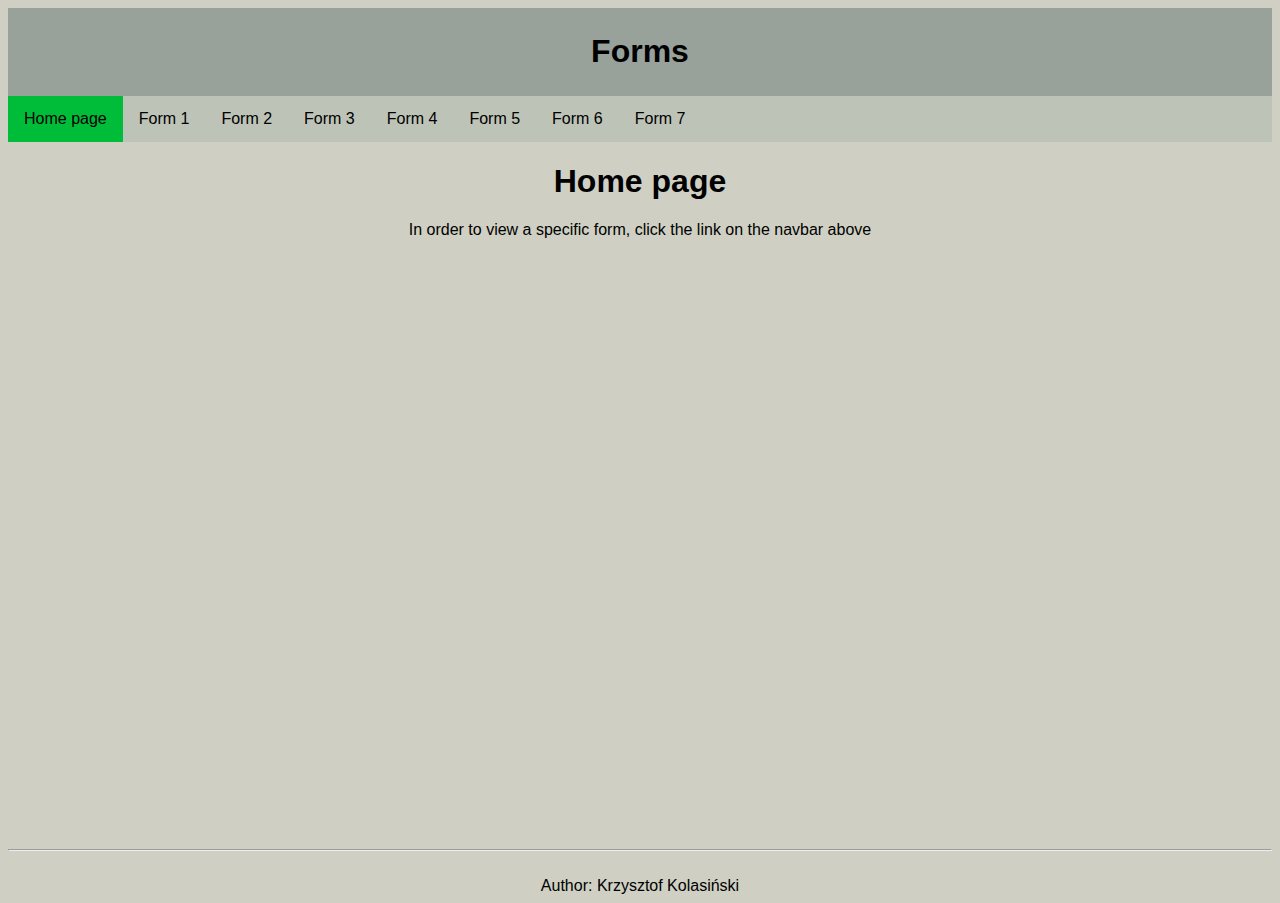
<file: index.html>
<!DOCTYPE html>
<html>
    <head>
        <meta name="viewport" content="width=device-width, initial-scale=1">
        <link rel="stylesheet" href="styles.css">
    </head>
    <body>
        <header><h1 class="head">Forms</h1></header>
        <nav>
            <a class="active" href="index.html">Home page</a>
            <a href="form1.html">Form 1</a>
            <a href="form2.html">Form 2</a>
            <a href="form3.html">Form 3</a>
            <a href="form4.html">Form 4</a>
            <a href="form5.html">Form 5</a>
            <a href="form6.html">Form 6</a>
            <a href="form7.html">Form 7</a>
        </nav>
        <section class="main">
            <h1>Home page</h1>
            <p>In order to view a specific form, click the link on the navbar above</p>
        </section>
        <br /><hr class="main" /><br />
        <footer>Author: Krzysztof Kolasiński</footer>
    </body>
</html>
</file>
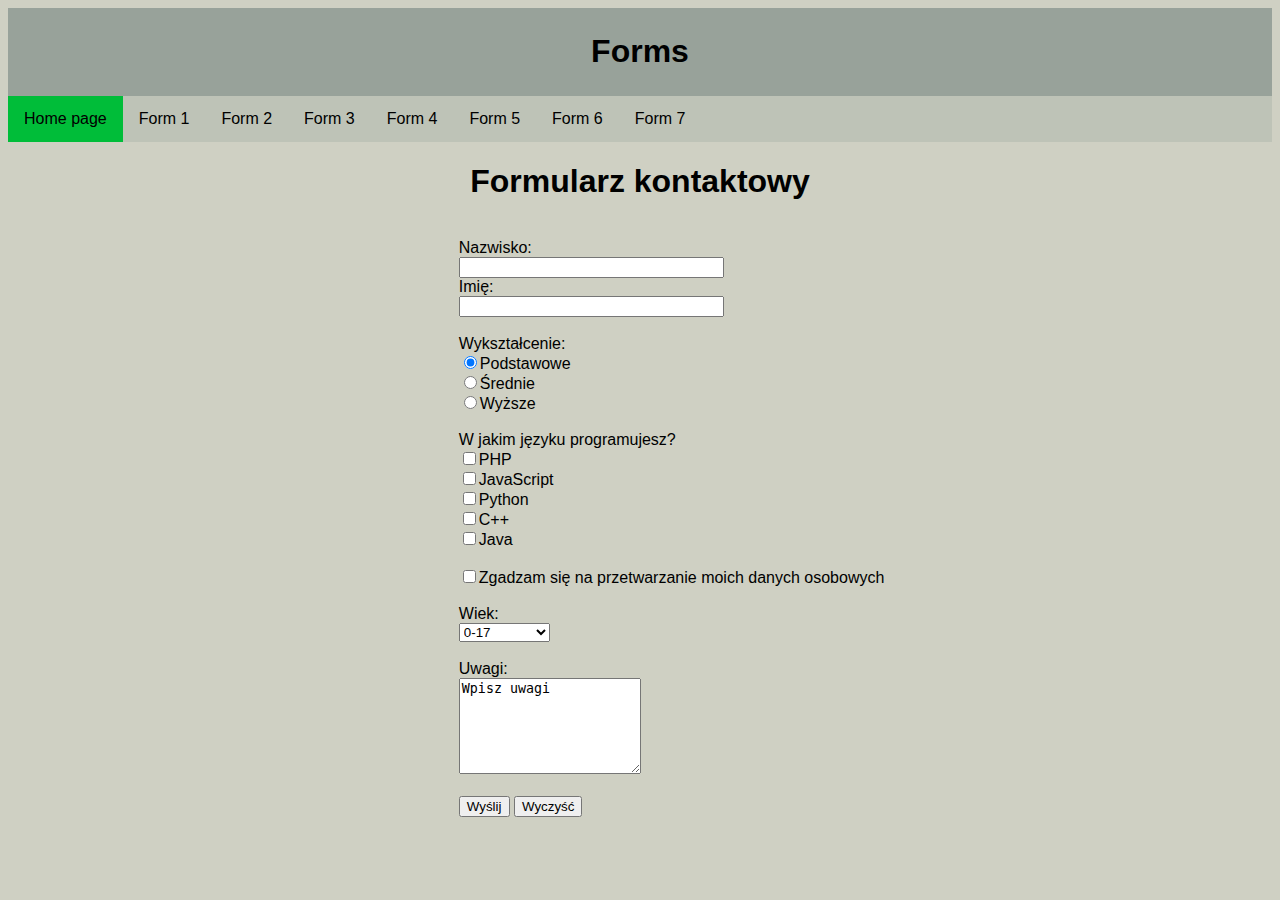
<file: form1.html>
<!DOCTYPE html>
<html>
    <head>
        <meta name="viewport" content="width=device-width, initial-scale=1">
        <link rel="stylesheet" href="styles.css">
    </head>
    <body>
        <header><h1 class="head">Forms</h1></header>
        <nav>
            <a class="active" href="index.html">Home page</a>
            <a href="form1.html">Form 1</a>
            <a href="form2.html">Form 2</a>
            <a href="form3.html">Form 3</a>
            <a href="form4.html">Form 4</a>
            <a href="form5.html">Form 5</a>
            <a href="form6.html">Form 6</a>
            <a href="form7.html">Form 7</a>
        </nav>
        <h1 style="text-align: center;">Formularz kontaktowy</h1><br />
        <section class="form1">
                <form class="form1">
                    Nazwisko:<br />
                    <input type="text" name="nazwisko" size="30">
                    <br />
                    Imię:<br />
                    <input type="text" name="imie" size="30">
                    <br /><br />
                    Wykształcenie:<br />
                    <input type="radio" name="wyksztalcenie" value="podstawowe" checked>Podstawowe<br />
                    <input type="radio" name="wyksztalcenie" value="srednie">Średnie<br />
                    <input type="radio" name="wyksztalcenie" value="wyzsze">Wyższe<br />
                    <br />
                    W jakim języku programujesz?
                    <br />
                    <input type="checkbox" name="jezyki" value="PHP">PHP<br />
                    <input type="checkbox" name="jezyki" value="JavasScript">JavaScript<br />
                    <input type="checkbox" name="jezyki" value="Python">Python<br />
                    <input type="checkbox" name="jezyki" value="C++">C++<br />
                    <input type="checkbox" name="jezyki" value="Java">Java<br />
                    <br />
                    <input type="checkbox" name="opcje">Zgadzam się na przetwarzanie moich danych osobowych
                    <br /><br />
                    Wiek:<br />
                    <select>
                        <option>0-17</option>
                        <option>18-40</option>
                        <option>41-60</option>
                        <option>Powyżej 60</option>
                    </select>
                    <br /><br />
                    Uwagi:<br />
                    <textarea rows="6" cells="17">Wpisz uwagi</textarea>
                    <br /><br />
                    <input type="submit" name="wyslij" value="Wyślij" />
                    <input type="reset" name="zeruj" value="Wyczyść" />
                </form> 
        </section>
    </body>
</html>
</file>
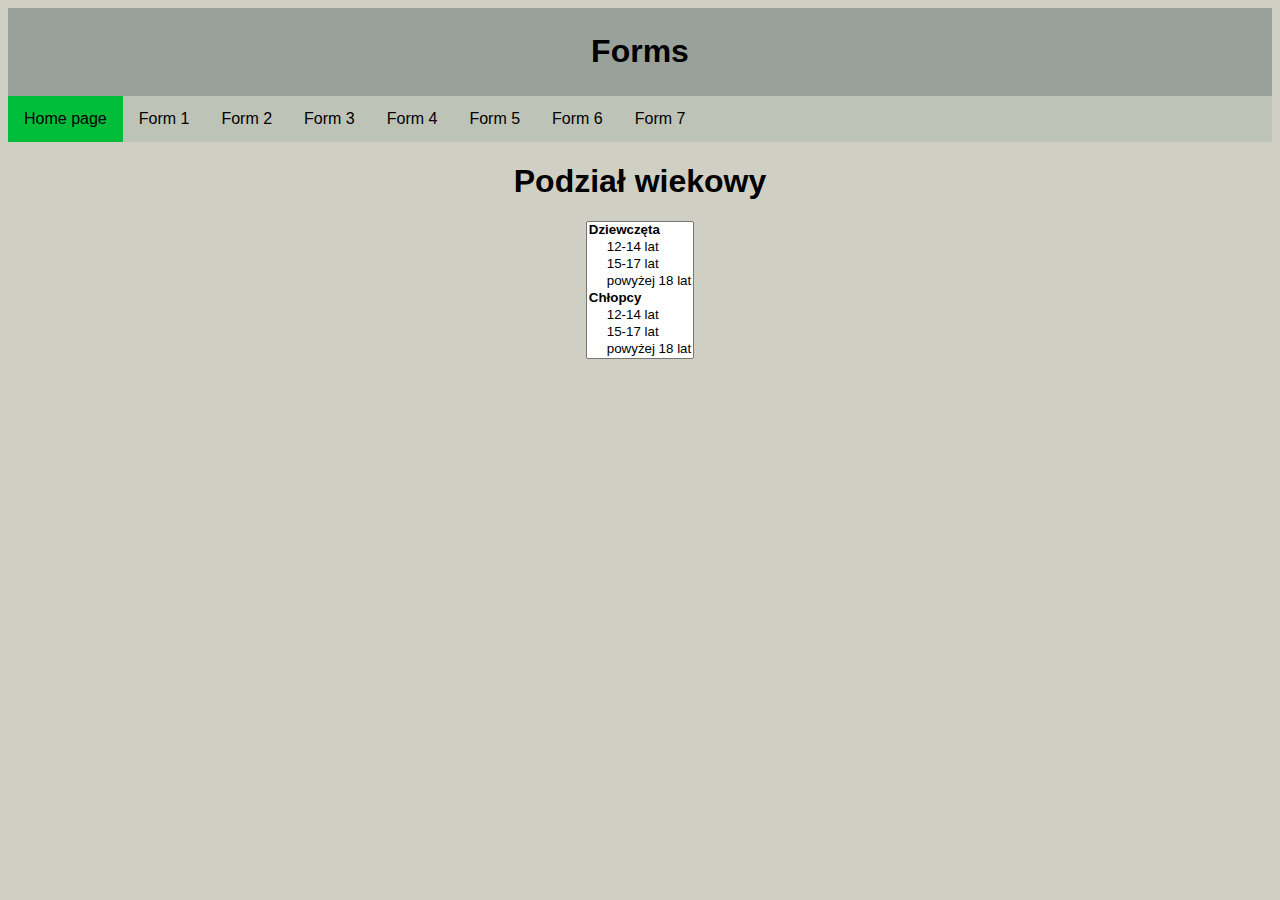
<file: form2.html>
<!DOCTYPE html>
<html>
    <head>
        <meta name="viewport" content="width=device-width, initial-scale=1">
        <link rel="stylesheet" href="styles.css">
    </head>
    <body>
    <header><h1 class="head">Forms</h1></header>
    <nav>
        <a class="active" href="index.html">Home page</a>
        <a href="form1.html">Form 1</a>
        <a href="form2.html">Form 2</a>
        <a href="form3.html">Form 3</a>
        <a href="form4.html">Form 4</a>
        <a href="form5.html">Form 5</a>
        <a href="form6.html">Form 6</a>
        <a href="form7.html">Form 7</a>
    </nav>
    <h1 style="text-align: center;">Podział wiekowy</h1>
    <section class="form2">
        <form>
            <select name="klasa" size="8">
                <optgroup label="Dziewczęta">
                    <option value="pozycja_1">12-14 lat</option>
                    <option value="pozycja_2">15-17 lat</option>
                    <option value="pozycja_3">powyżej 18 lat</option>
                </optgroup>
                <optgroup label="Chłopcy">
                    <option value="pozycja_1">12-14 lat</option>
                    <option value="pozycja_2">15-17 lat</option>
                    <option value="pozycja_3">powyżej 18 lat</option>
                </optgroup>
            </select>
        </form>
    </section>
    </body>
</html>
</file>
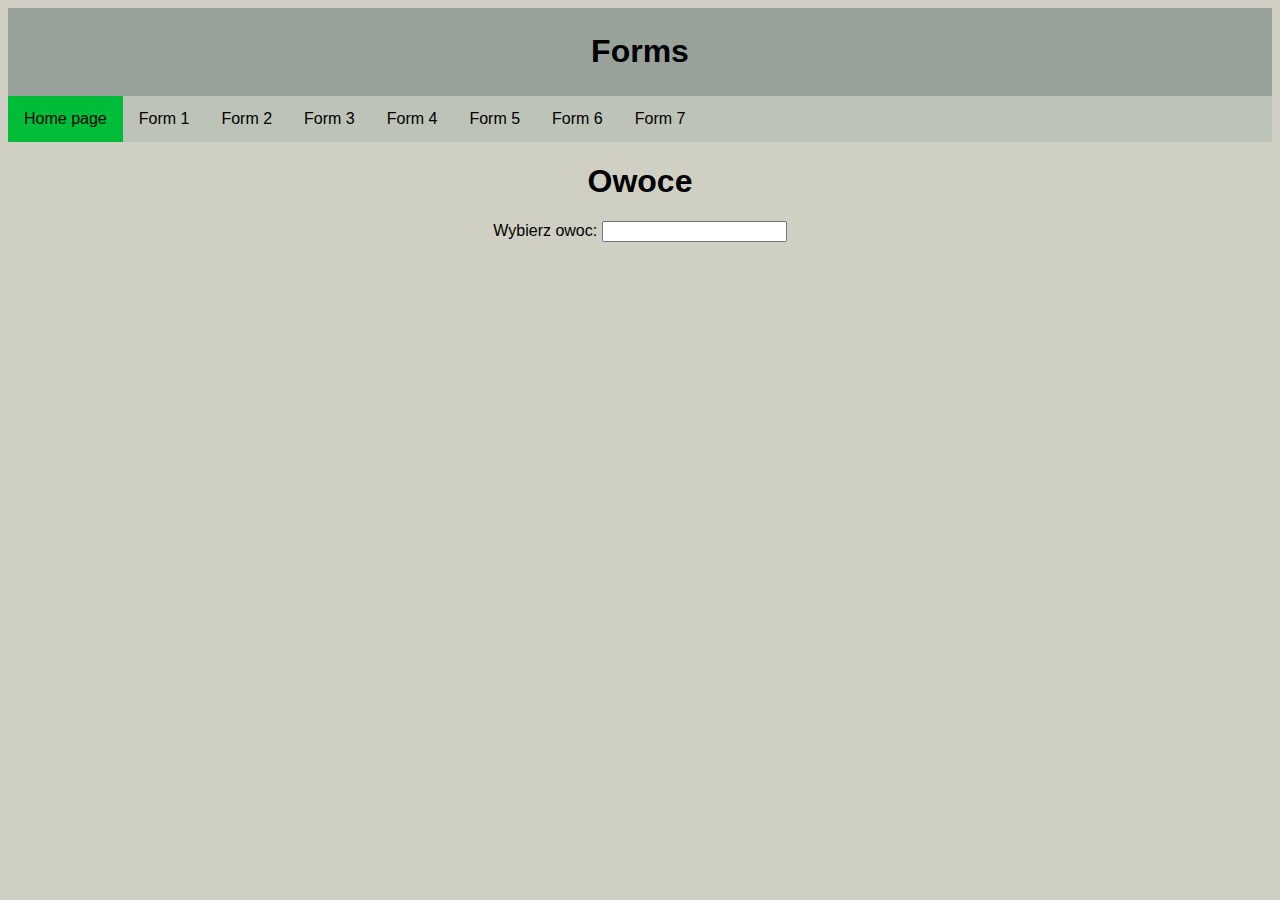
<file: form3.html>
<!DOCTYPE html>
<html>
    <head>
        <meta name="viewport" content="width=device-width, initial-scale=1">
        <link rel="stylesheet" href="styles.css">
    </head>
    <body>
        <header><h1 class="head">Forms</h1></header>
        <nav>
            <a class="active" href="index.html">Home page</a>
            <a href="form1.html">Form 1</a>
            <a href="form2.html">Form 2</a>
            <a href="form3.html">Form 3</a>
            <a href="form4.html">Form 4</a>
            <a href="form5.html">Form 5</a>
            <a href="form6.html">Form 6</a>
            <a href="form7.html">Form 7</a>
        </nav>
        <h1 style="text-align: center;">Owoce</h1>
        <section class="form2">
            <form>
                Wybierz owoc:
                <input type="text" name="przedmiot" value="" list="owoce">
                <datalist id="owoce">
                    <option value="Ananas">Ananas</option>
                    <option value="Gruszka">Gruszka</option>
                    <option value="Jabłko">Jabłko</option>
                    <option value="Winogrono">Winogrono</option>
                    <option value="Banan">Banan</option>
                </datalist>
             </form>
        </section>
    </body>
</html>
</file>
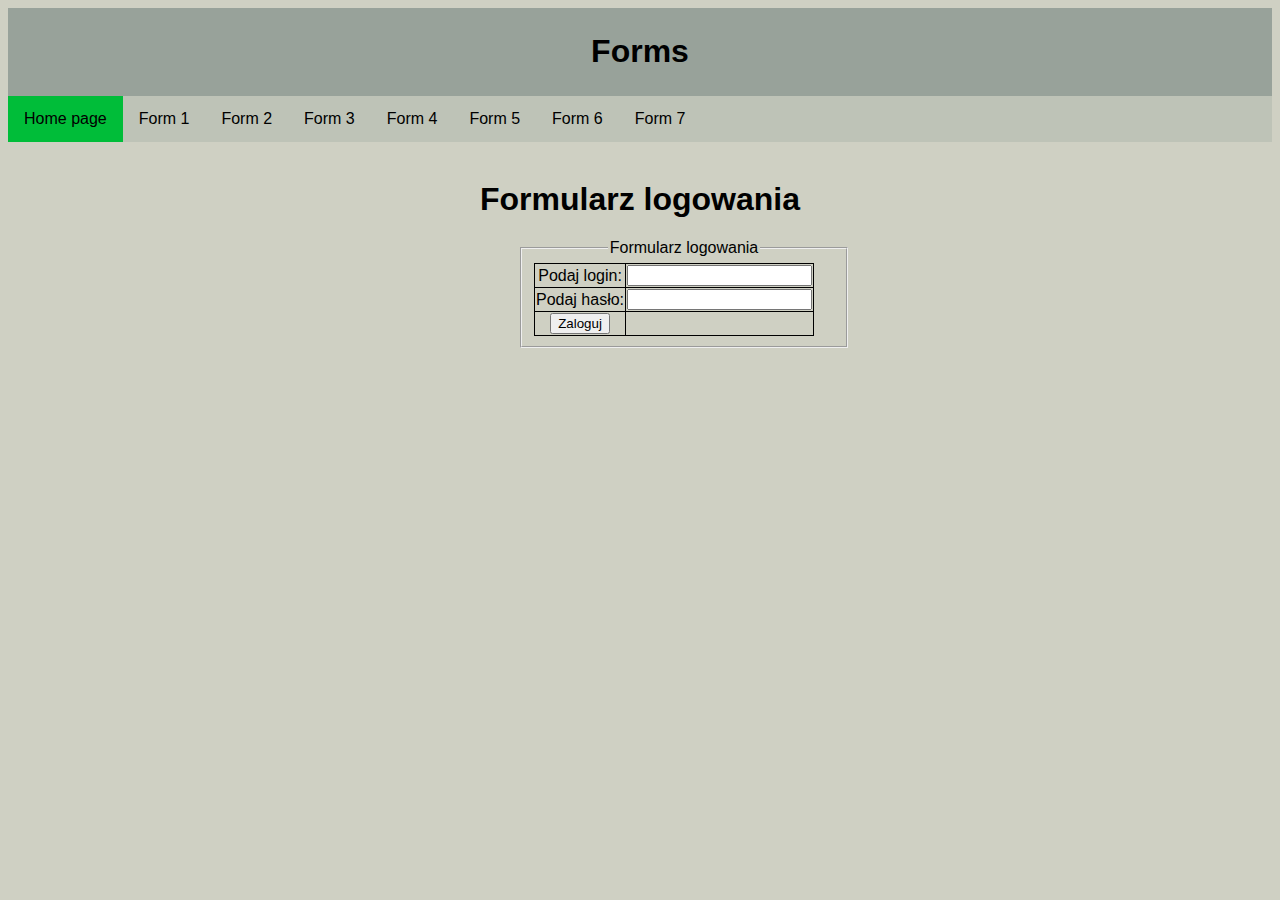
<file: form4.html>
<!DOCTYPE html>
<html>
    <head>
        <meta name="viewport" content="width=device-width, initial-scale=1">
        <link rel="stylesheet" href="styles.css">
    </head>
    <body>
        <header><h1 class="head">Forms</h1></header>
        <nav>
            <a class="active" href="index.html">Home page</a>
            <a href="form1.html">Form 1</a>
            <a href="form2.html">Form 2</a>
            <a href="form3.html">Form 3</a>
            <a href="form4.html">Form 4</a>
            <a href="form5.html">Form 5</a>
            <a href="form6.html">Form 6</a>
            <a href="form7.html">Form 7</a>
        </nav>
        <br />
        <h1 style="text-align: center;">Formularz logowania</h1>
        <section class="form2">
            <form>
                <fieldset style="width:300px">
                    <legend>Formularz logowania</legend>
                    <table>
                        <tr>
                            <td>Podaj login: </td>
                            <td><input type="text"></td>
                        </tr>
                        <tr>
                            <td>Podaj hasło: </td>
                            <td><input type="password"></td>
                        </tr>
                        <tr>
                            <td><input type="submit" value="Zaloguj"></td>
                        </tr>
                    </table>
                </fieldset>
            </form>
        </section>
    </body>
</html>
</file>
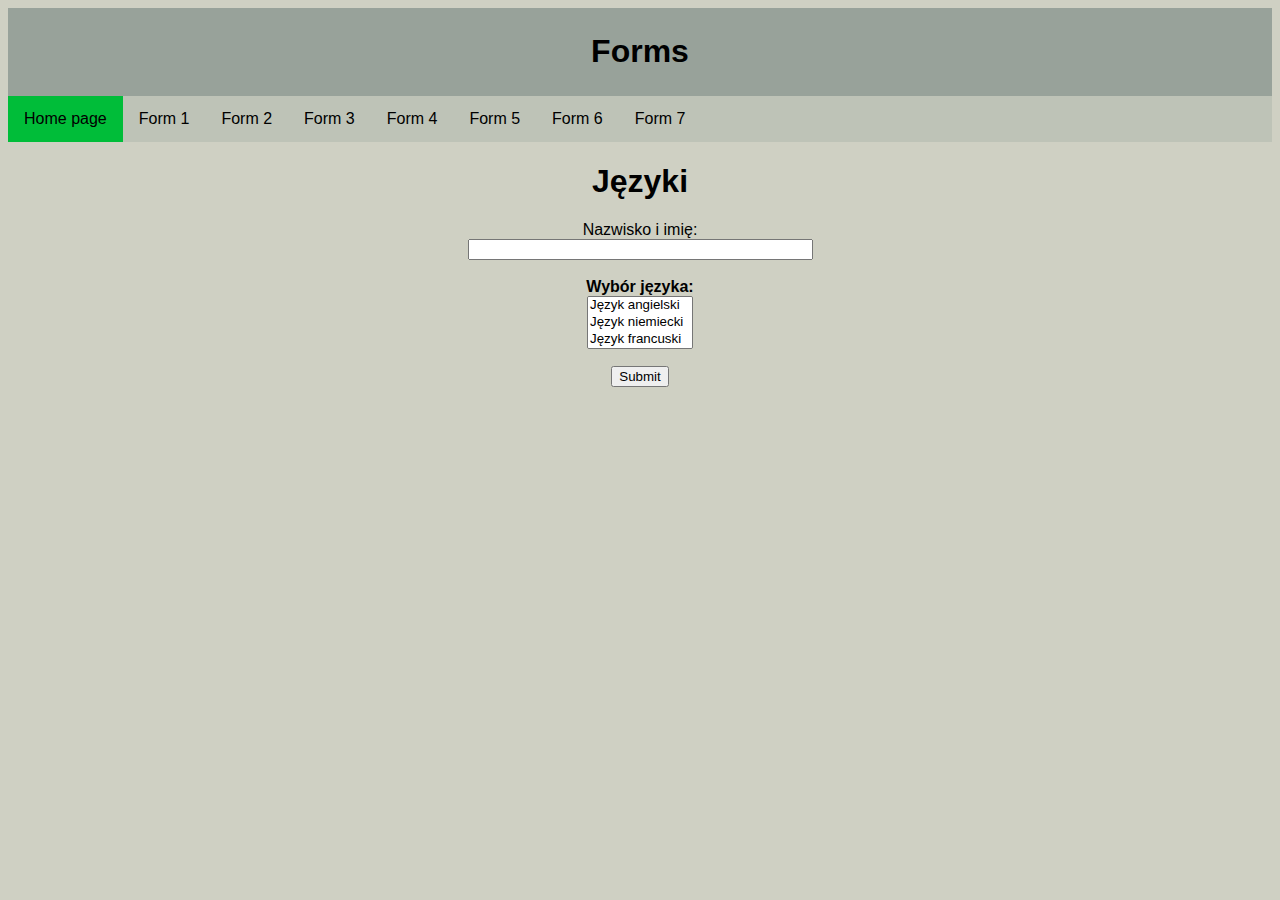
<file: form5.html>
<!DOCTYPE html>
<html>
    <head>
        <meta name="viewport" content="width=device-width, initial-scale=1">
        <link rel="stylesheet" href="styles.css">
    </head>
    <body>
        <header><h1 class="head">Forms</h1></header>
        <nav>
            <a class="active" href="index.html">Home page</a>
            <a href="form1.html">Form 1</a>
            <a href="form2.html">Form 2</a>
            <a href="form3.html">Form 3</a>
            <a href="form4.html">Form 4</a>
            <a href="form5.html">Form 5</a>
            <a href="form6.html">Form 6</a>
            <a href="form7.html">Form 7</a>
        </nav>
        <h1 style="text-align: center;">Języki</h1>
        <section class="form2">
            <form>
                Nazwisko i imię:<br />
                <input type="text" name="nazwisko" value="" size="40"><br /><br />
                <b>Wybór języka:</b><br />
                <select multiple="multiple" size="3">
                    <option value="Język angielski">Język angielski</option>
                    <option value="Język niemiecki">Język niemiecki</option>
                    <option value="Język francuski">Język francuski</option>
                    <option value="Język wloski">Język włoski</option>
                    <option value="Język rosyjski">Język rosyjski</option>
                    <option value="Język hiszpanski">Język hiszpański</option>
                </select>
                <p><input type="submit"></p>
            </form>
        </section>
    </body>
</html>
</file>
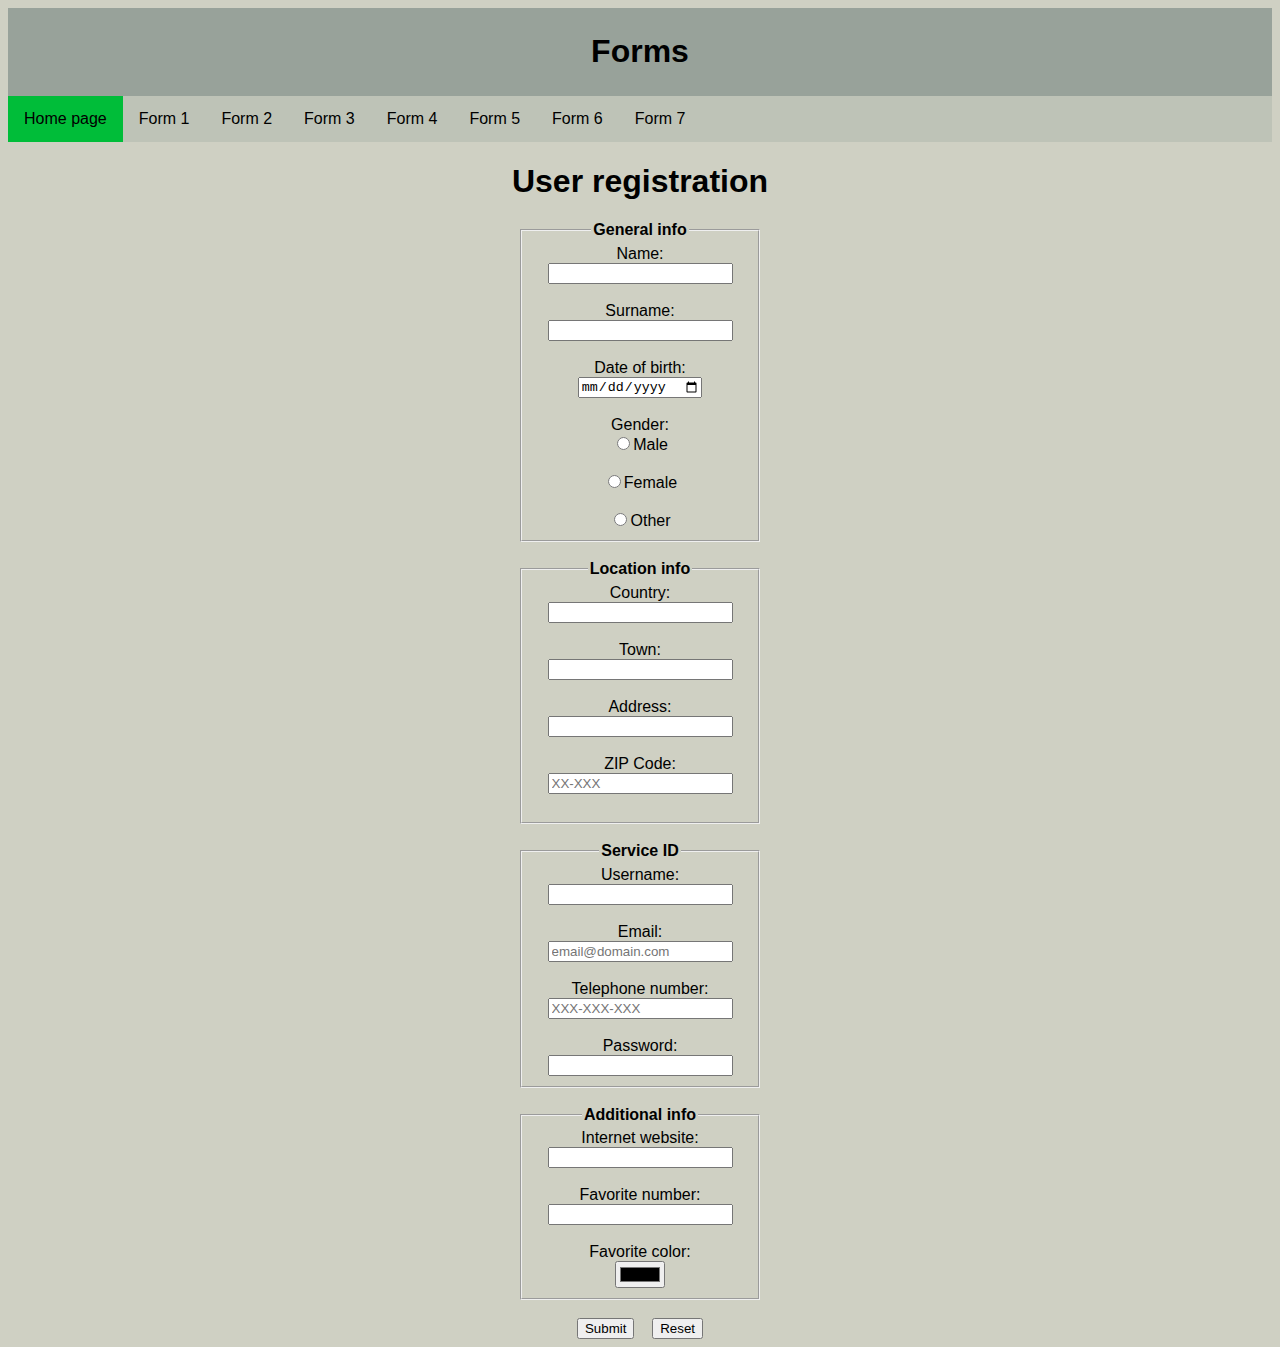
<file: form6.html>
<!DOCTYPE html>
<html>
    <head>
        <meta name="viewport" content="width=device-width, initial-scale=1">
        <link rel="stylesheet" href="styles.css">
    </head>
    <body>
        <header><h1 class="head">Forms</h1></header>
        <nav>
            <a class="active" href="index.html">Home page</a>
            <a href="form1.html">Form 1</a>
            <a href="form2.html">Form 2</a>
            <a href="form3.html">Form 3</a>
            <a href="form4.html">Form 4</a>
            <a href="form5.html">Form 5</a>
            <a href="form6.html">Form 6</a>
            <a href="form7.html">Form 7</a>
        </nav>
        <h1 style="text-align: center;">User registration</h1>
        <section class="form2">
            <form>
                <fieldset>
                    <legend><b>General info</b></legend>
                    Name:<br />
                    <input type="text" name="name" required><br /><br />
                    Surname:<br />
                    <input type="text" name="surname" required><br /><br />
                    Date of birth:<br />
                    <input type="date" name="date" required><br /><br />
                    Gender:<br />
                    <input type="radio" name="gender" value="male" required>Male<br /><br />
                    <input type="radio" name="gender" value="female">Female<br /><br />
                    <input type="radio" name="gender" value="other">Other<br />
                </fieldset>
                <br />
                <fieldset>
                    <legend><b>Location info</b></legend>
                    Country:<br />
                    <input type="text" name="country"><br /><br />
                    Town:<br />
                    <input type="text" name="town"><br /><br />
                    Address:<br />
                    <input type="text" name="address"><br /><br />
                    ZIP Code:<br />
                    <input type="text" name="zipcode" placeholder="XX-XXX"><br /><br />
                </fieldset>
                <br />
                <fieldset>
                    <legend><b>Service ID</b></legend>
                    Username:<br />
                    <input type="text" name="username" required><br /><br />
                    Email:<br />
                    <input type="email" name="email" placeholder="email@domain.com" required><br /><br />
                    Telephone number:<br />
                    <input type="tel" name="telephone" placeholder="XXX-XXX-XXX"><br /><br />
                    Password:<br />
                    <input type="password" name="password" required><br />
                </fieldset>
                <br />
                <fieldset>
                    <legend><b>Additional info</b></legend>
                    Internet website:<br />
                    <input type="url" name="website"><br /><br />
                    Favorite number:<br />
                    <input type="number" name="favnumber"><br /><br />
                    Favorite color:<br />
                    <input type="color" name="favcolor"><br />
                </fieldset>
                <br />
                <input type="submit" value="Submit">
                &nbsp;&nbsp;
                <input type="reset" value="Reset">
            </form>
        </section>
    </body>
</html>
</file>
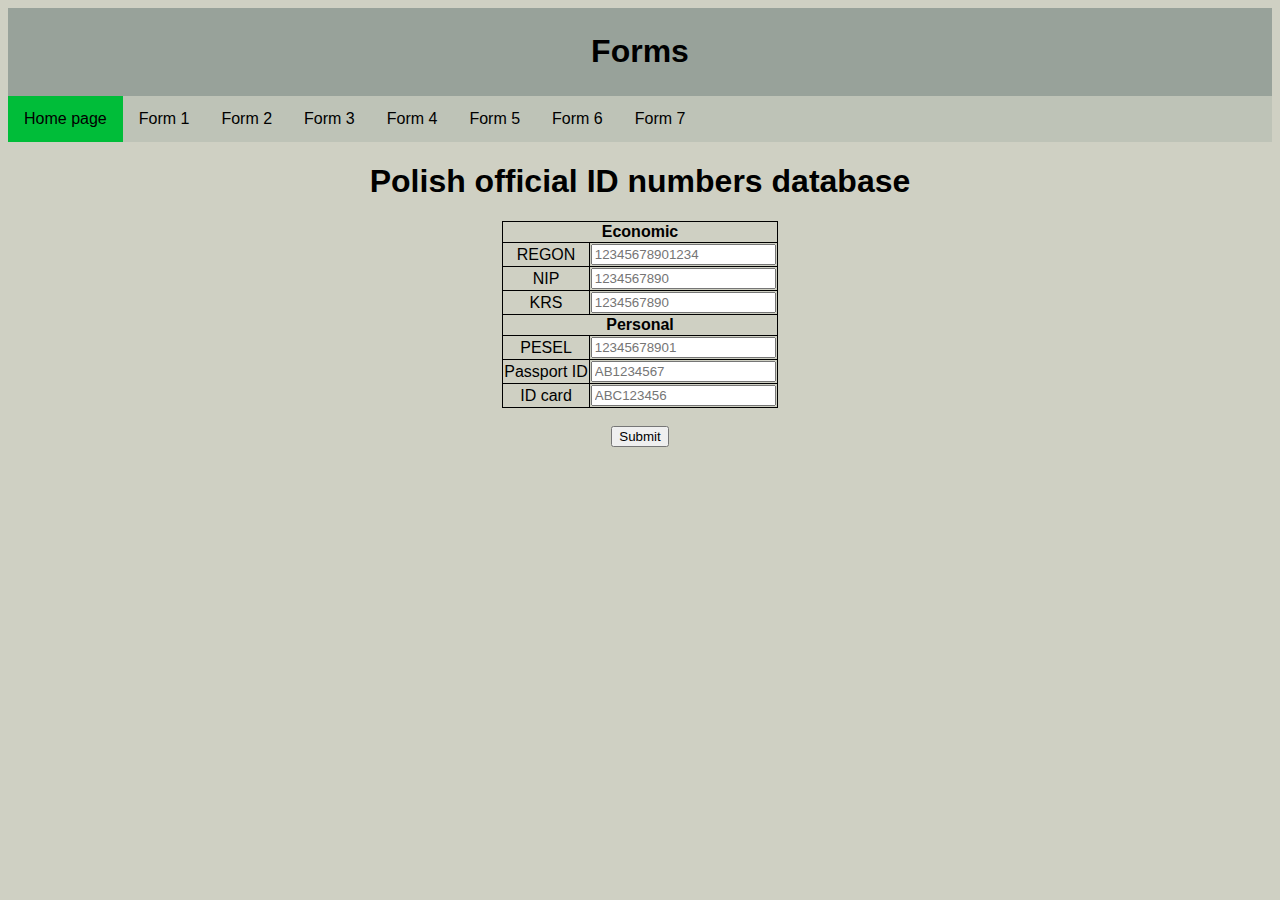
<file: form7.html>
<!DOCTYPE html>
<html>
    <head>
        <meta name="viewport" content="width=device-width, initial-scale=1">
        <link rel="stylesheet" href="styles.css">
    </head>
    <body>
        <header><h1 class="head">Forms</h1></header>
        <nav>
            <a class="active" href="index.html">Home page</a>
            <a href="form1.html">Form 1</a>
            <a href="form2.html">Form 2</a>
            <a href="form3.html">Form 3</a>
            <a href="form4.html">Form 4</a>
            <a href="form5.html">Form 5</a>
            <a href="form6.html">Form 6</a>
            <a href="form7.html">Form 7</a>
        </nav>
        <h1 style="text-align: center;">Polish official ID numbers database</h1>
        <section class="form2">
            <form>
                <table class="center">
                    <tr>
                        <th colspan="2">Economic</th>
                    </tr>
                    <tr>
                        <td>REGON</td>
                        <td><input type="number" name="REGON" placeholder="12345678901234"></td>
                    </tr>
                    <tr>
                        <td>NIP</td>
                        <td><input type="number" name="NIP" placeholder="1234567890"></td>
                    </tr>
                    <tr>
                        <td>KRS</td>
                        <td><input type="number" name="KRS" placeholder="1234567890"></td>
                    </tr>
                    <tr>
                        <th colspan="2">Personal</th>
                    </tr>
                    <tr>
                        <td>PESEL</td>
                        <td><input type="number" name="PESEL" placeholder="12345678901"></td>
                    </tr>
                    <tr>
                        <td>Passport ID</td>
                        <td><input type="text" maxlength="9" name="PassportID" placeholder="AB1234567"></td>
                    </tr>
                    <tr>
                        <td>ID card</td>
                        <td><input type="text" maxlength="9" name="IDcard" placeholder="ABC123456"></td>
                    </tr>
                </table>
                <br />
                <input type="submit" value="Submit">
            </form>
        </section>
    </body>
</html>
</file>
<file: styles.css>
/*elementy ogólne*/
body{
    font-family:'Lucida Sans', 'Lucida Sans Regular', 'Lucida Grande', 'Lucida Sans Unicode', Geneva, Verdana, sans-serif;
    background-color: #CFD0C3;
}
header{
    text-align: center;
    background-color: #98A29A;
}

/* elementy navbara*/
nav{
    overflow: hidden;
    background-color: #BEC3B7;
}
nav a{
    float: left;
    display: block;
    color: black;
    text-align: center;
    padding: 14px 16px;
    text-decoration: none;
}
nav a:hover{
    background-color: #00BD39;
    color: black;
}
a.active{
    background-color: #00BD39;
}

/*dla index*/
h1.head{
    padding: 2%;
    margin-bottom: 0;
    margin-top: 0;
}

section.main{
    text-align: center;  
}

footer{
    text-align: center;
}

hr.main{
    margin-top: 64vh;
}

/*dla form 1*/
form.form1{
    margin-left: 5%;
}

section.form1{
    display: flex;
    justify-content: center;   
}

/*dla form 2*/
section.form2{
    text-align: center;
}


fieldset{
    margin: 0 40vw 0 40vw;
}

input:focus {
    background-color: #ccffcc;
}

input[type=submit]:hover {
    background-color: #00BD39;
}

input[type=reset]:hover {
    background-color: #ff8080;
}
table, th, td{
    border: 1px solid;
    border-collapse: collapse;
    
}

table.center{
    margin-left: auto;
    margin-right: auto;
}
</file>
